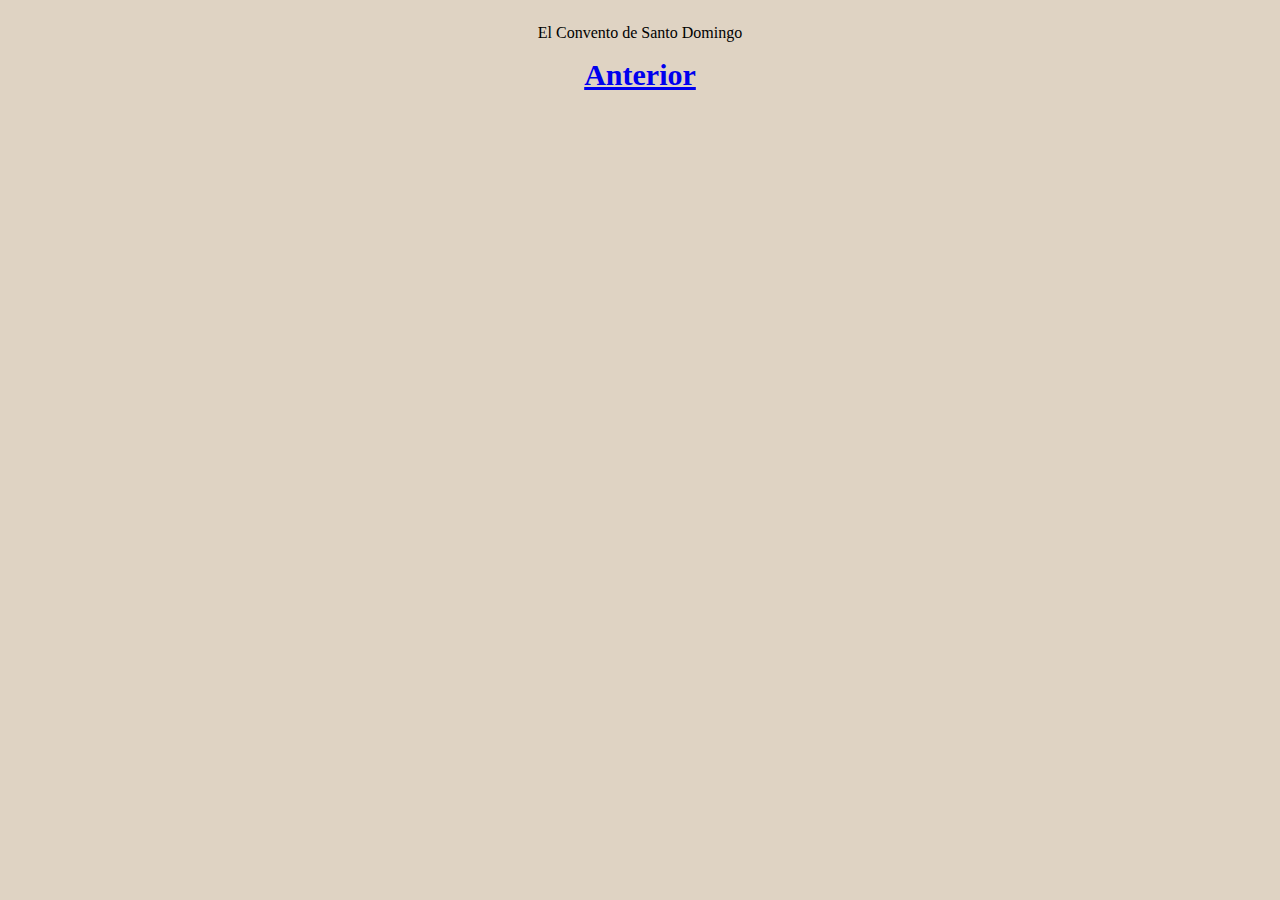
<file: arquitectura.html>
<!DOCTYPE html>
<html>

<head>
  <meta charset="utf-8">
  <meta name="viewport" content="width=device-width">
  <title>replit</title>
  <link href="style.css" rel="stylesheet" type="text/css" />
</head>
<body>
  <div class="inicio">
    <p>             
      El Convento de Santo Domingo  
    </p>
  </div>
  <div class="enlace">
    <a href="index.html">Anterior</a>
  </div>
</body>

</html>
</file>
<file: style.css>
html {
  height: 100%;
  width: 100%;
}
body{
  background-color: #DFD3C3;
}
.inicio{
  display: flex;
  justify-content: center;
}
.inicio img{
  width: 500px;
margin: 50px;}
}
.inicio p{
  font-size: 50px;
  font-weight: bold;
  color: #C5705D;
}
.enlace {
display: flex;
justify-content: center; 
font-size: 30px;
color: #C5705D;
font-weight: bolder;
}
.sub{
  font-size: 30px;
  font-weight: bold;
  color: #C5705D;
  margin-left: 30px;
}
.content1{
  display: flex;
  justify-content: center;
  align-items: center;
}
.content1 img{
  width: 500px;
}


.content1 p{
  font-size: 30px;
  color: #C5705D;
  margin-left: 50px;
  margin-right: 50px;
</file>
